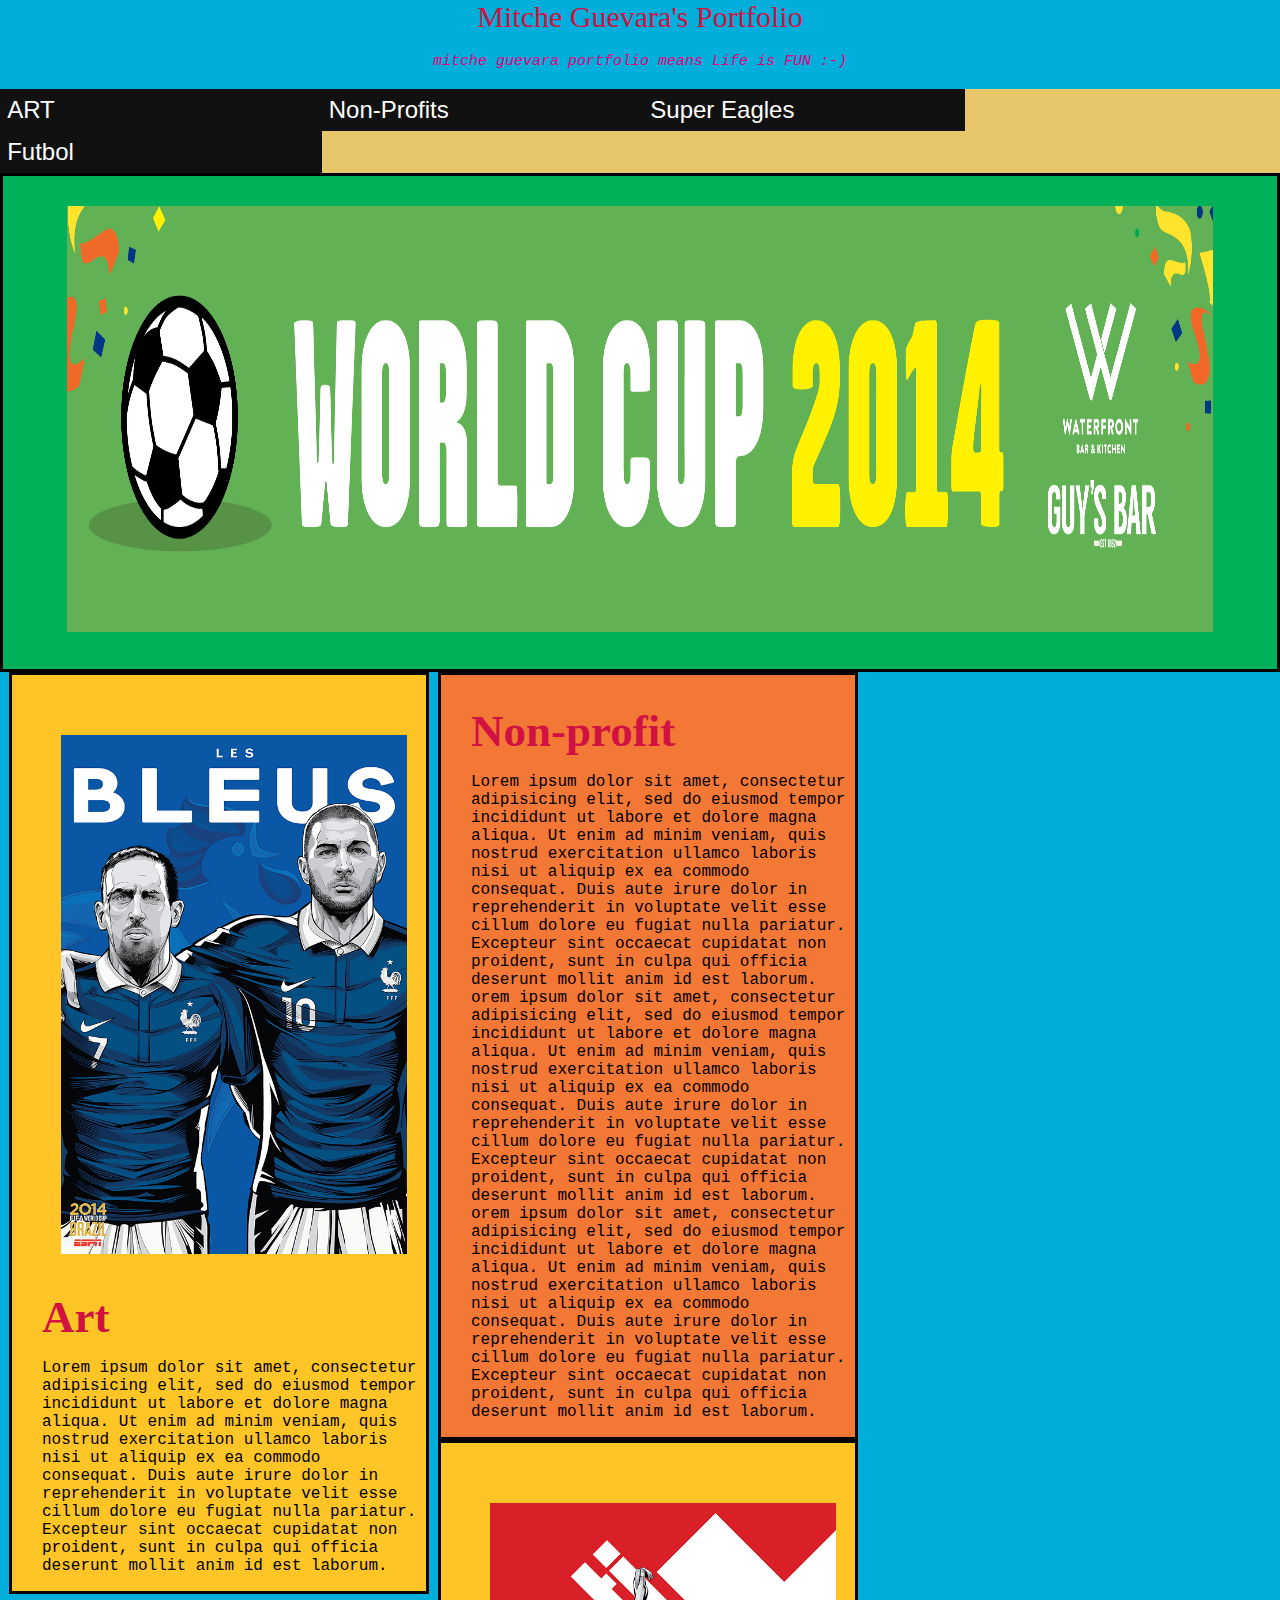
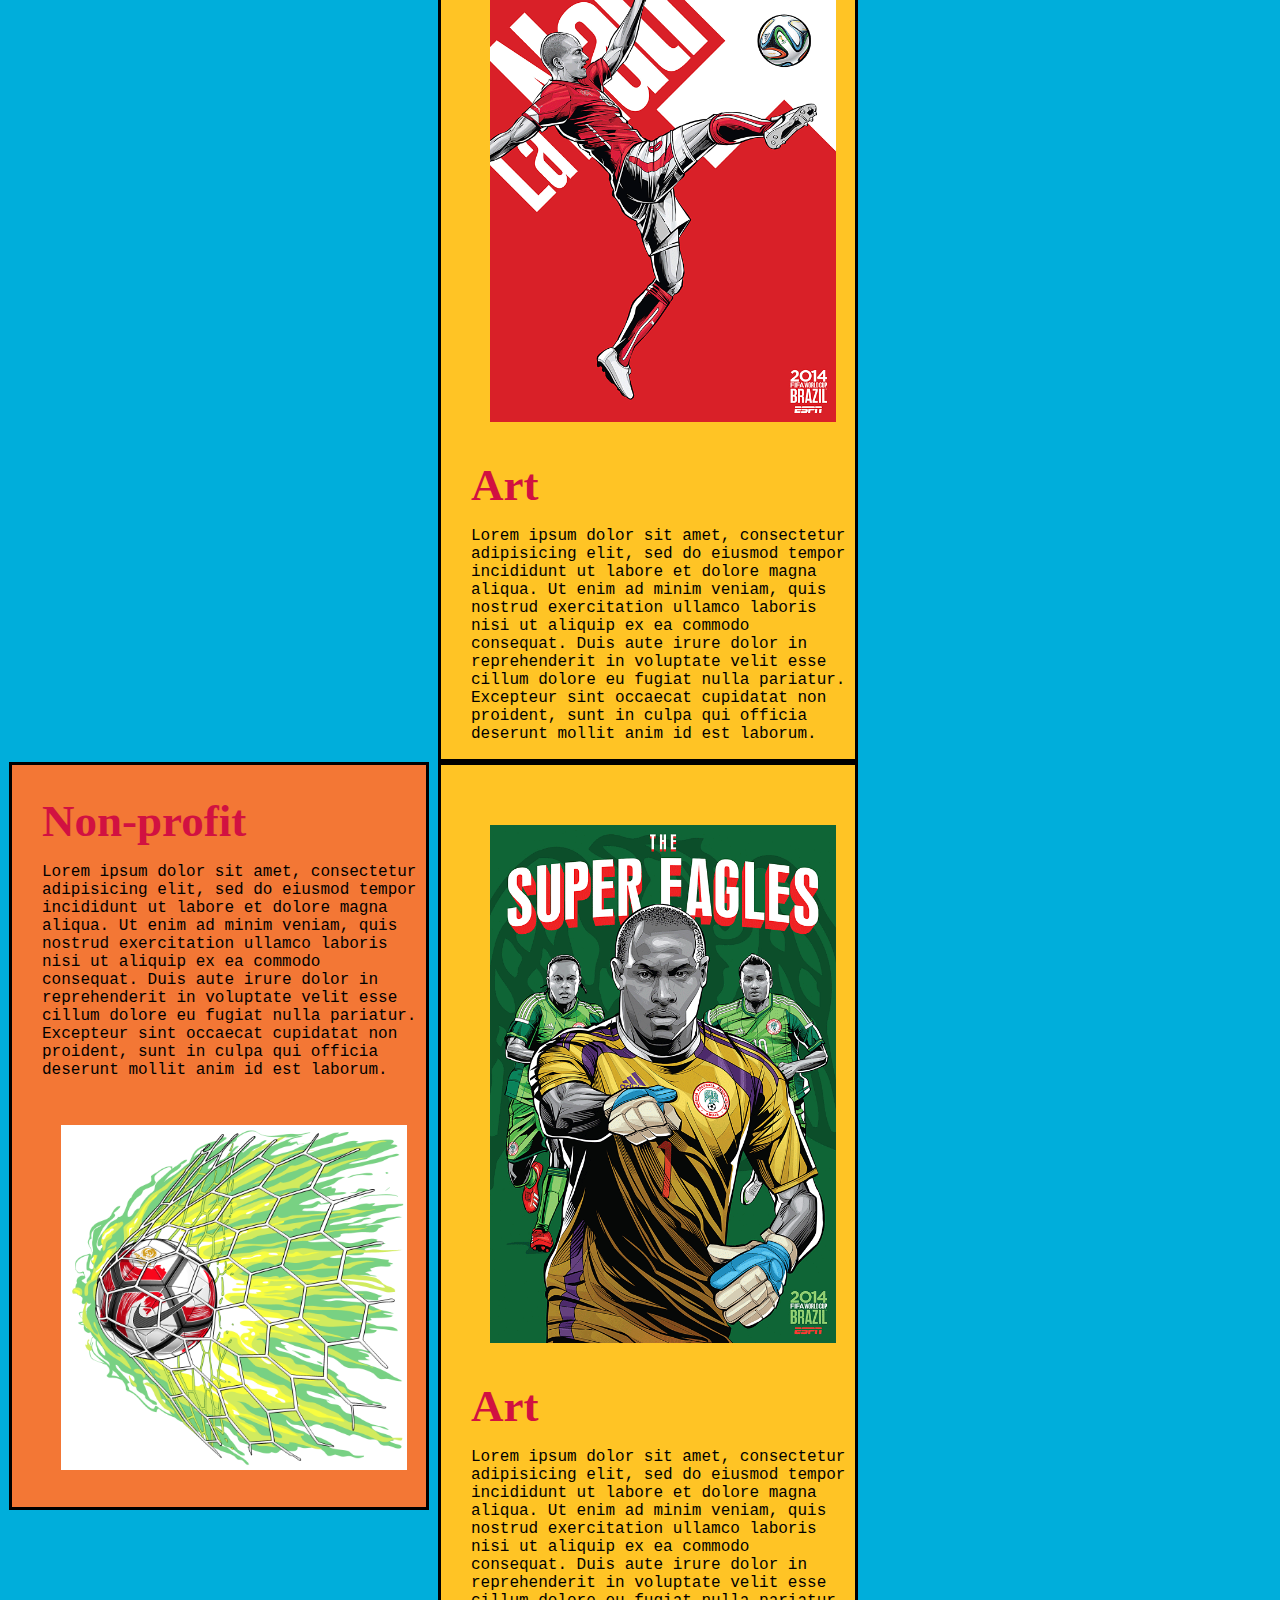
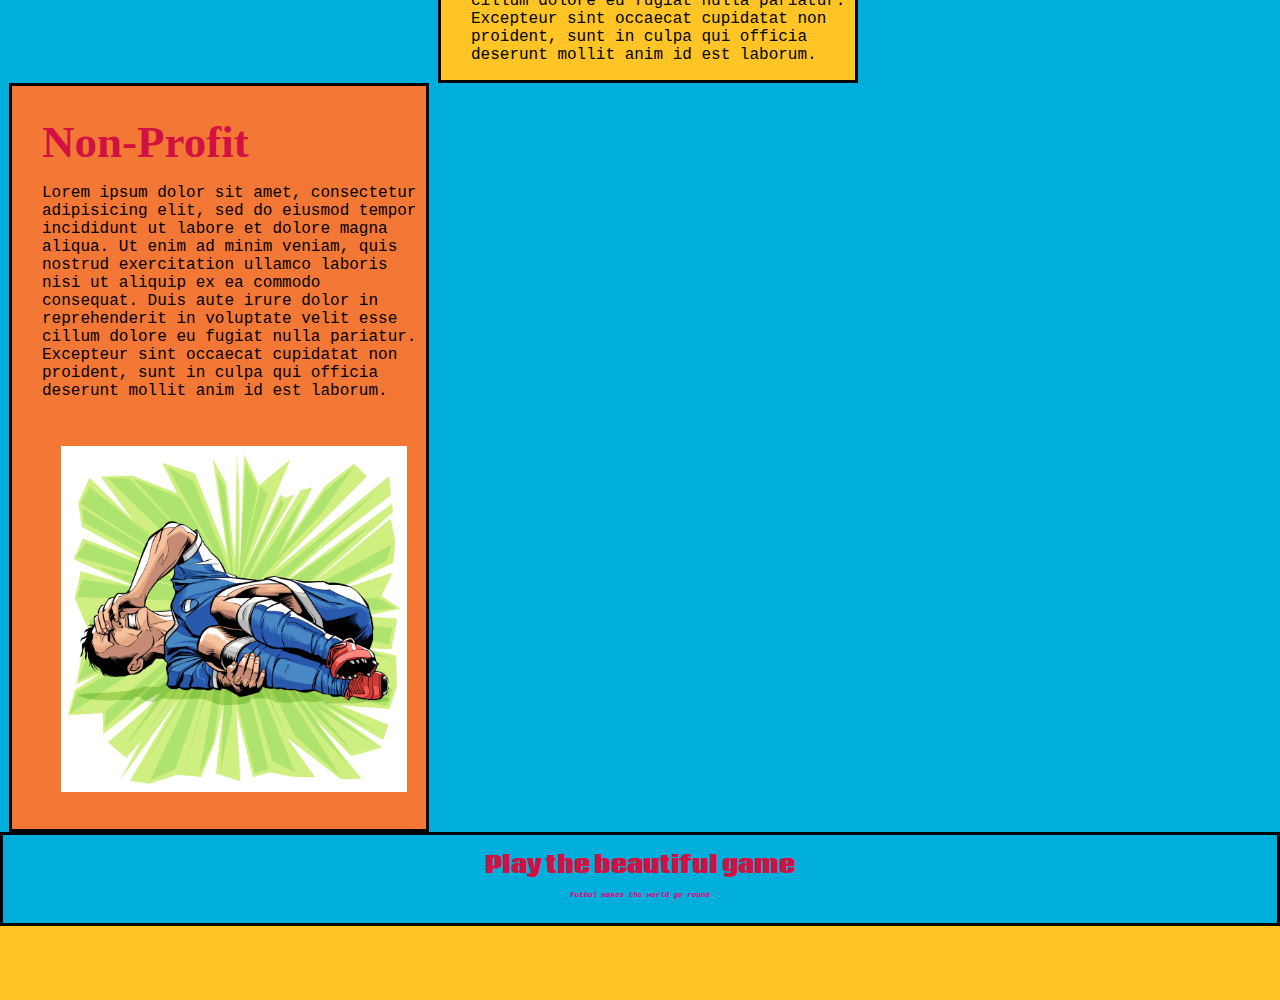
<file: Unit_9/index.html>
<!DOCTYPE html>
<html>
<head>
	<title>Mitche Guevara</title>
	<link rel="stylesheet" type="text/css" href="css/style.css">
	<link href="https://fonts.googleapis.com/css?family=Coda" rel="stylesheet">
	<meta name="viewport" content="width=device-width, initial-scale=1">
</head>
<body>
	<div class="wrapper">
		<header>Mitche Guevara's Portfolio
			<p id="slogan">mitche guevara portfolio means Life is FUN :-)</p>
		 </header>
		<nav>
	  		<a href="#chump1">ART</a>
	  		<a href="#chump2">Non-Profits</a>
	  		<a href="#chump4">Super Eagles</a>
	  		<a href="#footer">Futbol</a>
		</nav>
		<section>
			<div>
				<article id="one">
				<center><img id="pic" src="images/wc.png" alt="wc" title="wc"> </center>
				</article>
				<article id="chump1">
				<center><img id="pic" src="images/France.png" alt="France" title="France"> </center>
      			<h2>Art</h2>
      				<p>Lorem ipsum dolor sit amet, consectetur adipisicing elit, sed do eiusmod
      				tempor incididunt ut labore et dolore magna aliqua. Ut enim ad minim veniam,
      				quis nostrud exercitation ullamco laboris nisi ut aliquip ex ea commodo
      				consequat. Duis aute irure dolor in reprehenderit in voluptate velit esse
      				cillum dolore eu fugiat nulla pariatur. Excepteur sint occaecat cupidatat non
      				proident, sunt in culpa qui officia deserunt mollit anim id est laborum.</p>
    			</article>	
				<article id="chump2">
      			<h2>Non-profit</h2>
      				<p>Lorem ipsum dolor sit amet, consectetur adipisicing elit, sed do eiusmod
      				tempor incididunt ut labore et dolore magna aliqua. Ut enim ad minim veniam,
      				quis nostrud exercitation ullamco laboris nisi ut aliquip ex ea commodo
      				consequat. Duis aute irure dolor in reprehenderit in voluptate velit esse
      				cillum dolore eu fugiat nulla pariatur. Excepteur sint occaecat cupidatat non
      				proident, sunt in culpa qui officia deserunt mollit anim id est laborum.
      				orem ipsum dolor sit amet, consectetur adipisicing elit, sed do eiusmod
      				tempor incididunt ut labore et dolore magna aliqua. Ut enim ad minim veniam,
      				quis nostrud exercitation ullamco laboris nisi ut aliquip ex ea commodo
      				consequat. Duis aute irure dolor in reprehenderit in voluptate velit esse
      				cillum dolore eu fugiat nulla pariatur. Excepteur sint occaecat cupidatat non
      				proident, sunt in culpa qui officia deserunt mollit anim id est laborum.
      				orem ipsum dolor sit amet, consectetur adipisicing elit, sed do eiusmod
      				tempor incididunt ut labore et dolore magna aliqua. Ut enim ad minim veniam,
      				quis nostrud exercitation ullamco laboris nisi ut aliquip ex ea commodo
      				consequat. Duis aute irure dolor in reprehenderit in voluptate velit esse
      				cillum dolore eu fugiat nulla pariatur. Excepteur sint occaecat cupidatat non
      				proident, sunt in culpa qui officia deserunt mollit anim id est laborum.</p>
    			</article>	
				<article id="chump3">
				<center><img id="pic" src="images/rooney.png" alt="Rooney" title="Rooney"> </center>
      			<h2>Art</h2>
      				<p>Lorem ipsum dolor sit amet, consectetur adipisicing elit, sed do eiusmod
      				tempor incididunt ut labore et dolore magna aliqua. Ut enim ad minim veniam,
      				quis nostrud exercitation ullamco laboris nisi ut aliquip ex ea commodo
      				consequat. Duis aute irure dolor in reprehenderit in voluptate velit esse
      				cillum dolore eu fugiat nulla pariatur. Excepteur sint occaecat cupidatat non
      				proident, sunt in culpa qui officia deserunt mollit anim id est laborum.</p>
    			</article>				
    		</div>
   		 </section>	
   		 <section>
			<div>
				<article id="chump2">
      			<h2>Non-profit</h2>
      				<p>Lorem ipsum dolor sit amet, consectetur adipisicing elit, sed do eiusmod
      				tempor incididunt ut labore et dolore magna aliqua. Ut enim ad minim veniam,
      				quis nostrud exercitation ullamco laboris nisi ut aliquip ex ea commodo
      				consequat. Duis aute irure dolor in reprehenderit in voluptate velit esse
      				cillum dolore eu fugiat nulla pariatur. Excepteur sint occaecat cupidatat non
      				proident, sunt in culpa qui officia deserunt mollit anim id est laborum.</p>
      			<center><img id="pic" src="images/goal.png" alt="goal" title="goal"> </center>

    			</article>	
				<article id="chump4">
				<center><img id="pic" src="images/Super.png" alt="Super" title="Super"> </center>
      			<h2> Art</h2>
      				<p>Lorem ipsum dolor sit amet, consectetur adipisicing elit, sed do eiusmod
      				tempor incididunt ut labore et dolore magna aliqua. Ut enim ad minim veniam,
      				quis nostrud exercitation ullamco laboris nisi ut aliquip ex ea commodo
      				consequat. Duis aute irure dolor in reprehenderit in voluptate velit esse
      				cillum dolore eu fugiat nulla pariatur. Excepteur sint occaecat cupidatat non
      				proident, sunt in culpa qui officia deserunt mollit anim id est laborum.</p>
    			</article>	
				<article id="chump2">
      			<h2>Non-Profit</h2>
      				<p>Lorem ipsum dolor sit amet, consectetur adipisicing elit, sed do eiusmod
      				tempor incididunt ut labore et dolore magna aliqua. Ut enim ad minim veniam,
      				quis nostrud exercitation ullamco laboris nisi ut aliquip ex ea commodo
      				consequat. Duis aute irure dolor in reprehenderit in voluptate velit esse
      				cillum dolore eu fugiat nulla pariatur. Excepteur sint occaecat cupidatat non
      				proident, sunt in culpa qui officia deserunt mollit anim id est laborum.</p>
      			<center><img id="pic" src="images/foul.png" alt="foul" title="foul"> </center>
    			</article>				
    		</div>
   		 </section>	
   		 <footer id="footer">
       <h2>Play the beautiful game</h2>
			<p id="slogan">Futbol makes the world go round</p>
		 </footer>
	</div>	
</body>
</html>
</file>
<file: Unit_9/css/style.css>
body {
    background: #ffc425;
    margin:0;
    font-size: 30px;
}
header{
    background: #00aedb;
    color:#d11141;
    text-align:center;
}
h2 {
    font-size: 1.5em;
    margin: 0;
    color: #d11141;
    border-bottom-color:#999898;
}
img{
	padding: 1em 0 1em 0;
	max-width: 90%;
}
section{
    background:#ffc425;
}
article{
    background: #00b159;
    border: .1em black solid;
}
p{
    font-size: large;
    font-family: monospace;
}
div{
    background: #00aedb;
}
footer {
    text-align: center;
    padding: 1em 0;
    clear: both;
}
nav{
    list-style-type: none;
    margin: 0;
    padding: 0;
    overflow: hidden;
    background-color: #e8c66a;
    font-family: arial, sans-serif;
}
a{
    background-color: #111;
    color: white;
    text-decoration: none;
    display: block;
    float: left;
    padding: .3em;
    width: 24%;
    font-size: .8em;
}
a:hover{
    background-color: #aaaaaa;
}
#chump1 {
    background-color: #ffc425;
    border: .1em black solid;
    padding: 1em 0 0 1em;
    float: left;
    width: 30%;
    margin-left: .3em;
}
#chump2{
    background-color: #f37735;
    border: .1em black solid;
    padding: 1em 0 0 1em;
    float: left;   
    width: 30%;
    margin-left: .3em;
}
#chump3{
    background-color: #ffc425;
    border: .1em black solid;
    padding:1em 0 0 1em;
    float: left;   
    width: 30%;
    margin-left: .3em;
}
#chump4 {
    background-color: #ffc425;
    border: .1em black solid;
    padding: 1em 0 0 1em;
    float: left;
    width: 30%;
    margin-left: .3em;
}
#slogan {
	font-style: italic;
	font-size: .5em;
	color: #e4007d;
    outline-width: 1.5em;
    padding:.25em .75em .25em .75em;
}
#footer {
    font-style: normal;
    font-weight: bold;
    font-family: 'Coda', cursive;
    color:red;
    font-size: .5em;
    margin: auto;
    text-align: center;
    border: .2em black solid;
}
#abouttext{
    font-size: .5em;
    color: red;
    max-width: 70%;
    padding: .25em .5em 1em 1em;
}
#one img {
	width:100%;
    height:14.2em; 
}
#two img{
    width:5.65em;
    height:8.2em; 
    padding: 1em 5em .25em 2em;
    float: left;
}
.clearfix{
    overflow: auto;
    visibility: hidden;
    display: block;
    content: " ";
    clear: both;
    height: 0;
    font-size: 0;
}
@media only screen and (max-width: 800px) {
  nav {
    float: left;
  } 
  nav a {
      margin: 0 1.6em .75em 0;
  }
  img {
    width: 80%;
  }
  #about {
    font-size: 1.4em;
    line-height: 1.8em;
  }
@media only screen and (max-width: 380px) {
  h1, nav {
    display: block;
    text-align: center;
  }
  h2 {
    font-size: 1em;
    display: inline;
  }
  p, ul {
    margin: 1.8em .6em 0;
  }
  li {
    width: 80%;
    outline-width: .5em;
    padding: .5em;
    height: 2em;
    line-height: 2em;
  }
   nav a {
      margin: 0 1em 1em;
  }
  img {
    width: 230px;
  }
  section, div {
    width: 100%;
    padding: .6em;
  }
</file>
